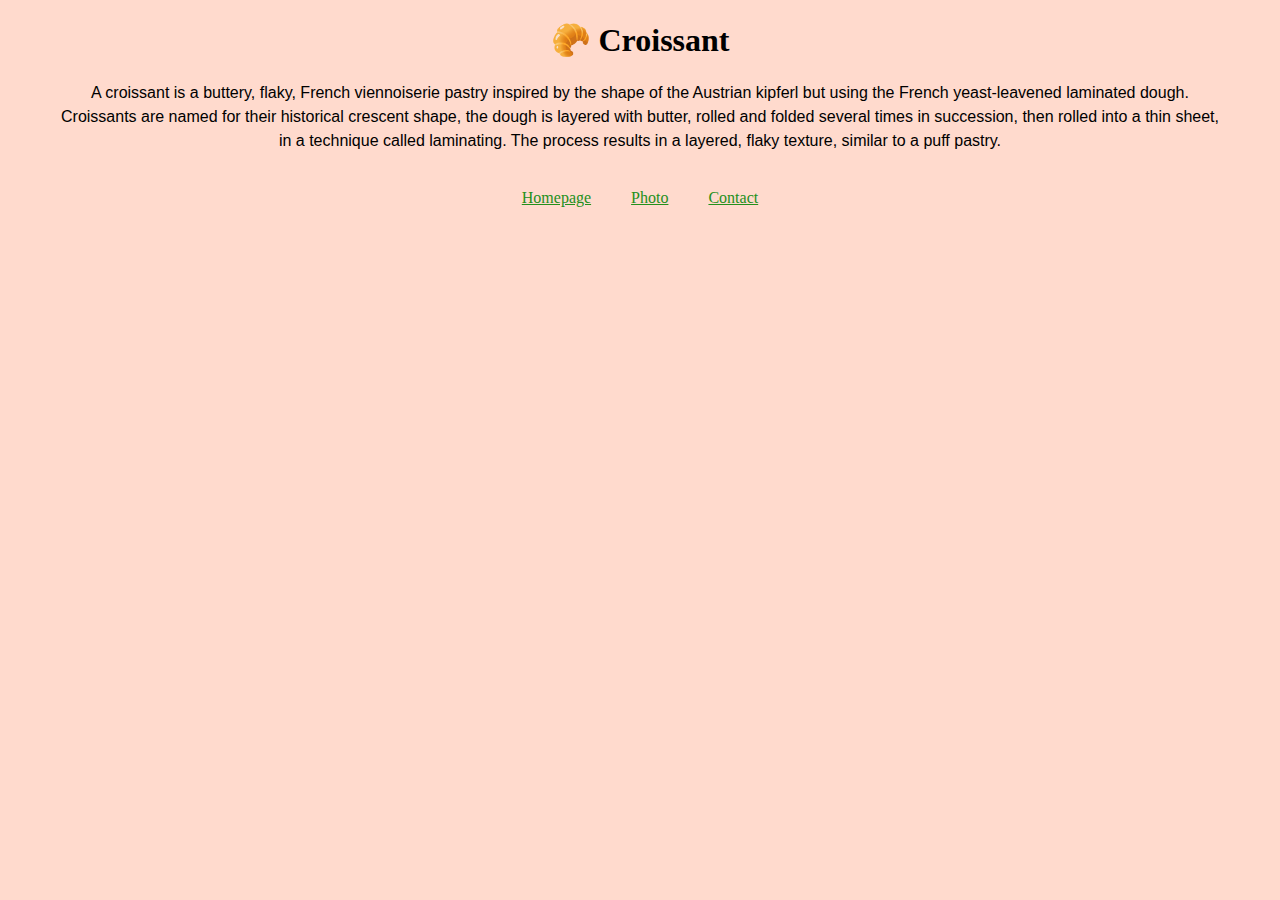
<file: index.html>
<!DOCTYPE html>
<html lang="en">
  <head>
    <meta charset="UTF-8" />
    <meta http-equiv="X-UA-Compatible" content="IE=edge" />
    <meta name="viewport" content="width=device-width, initial-scale=1.0" />
    <link rel="stylesheet" href="/css/styles.css" />
    <meta
      name="description"
      content="Perfect croissants - golden, crispy and fluffy at the same time!"
    />
    <title>The best croissants in Europe</title>
  </head>
  <body>
    <h1>🥐 Croissant</h1>
    <p>
      A croissant is a buttery, flaky, French viennoiserie pastry inspired by
      the shape of the Austrian kipferl but using the French yeast-leavened
      laminated dough. Croissants are named for their historical crescent shape,
      the dough is layered with butter, rolled and folded several times in
      succession, then rolled into a thin sheet, in a technique called
      laminating. The process results in a layered, flaky texture, similar to a
      puff pastry.
    </p>
    <div class="navigation">
      <a href="/" title="🏠">Homepage</a>
      <a href="/photo.html" title="🥐">Photo</a>
      <a href="/contact.html" title="📧">Contact</a>
    </div>
  </body>
</html>
</file>
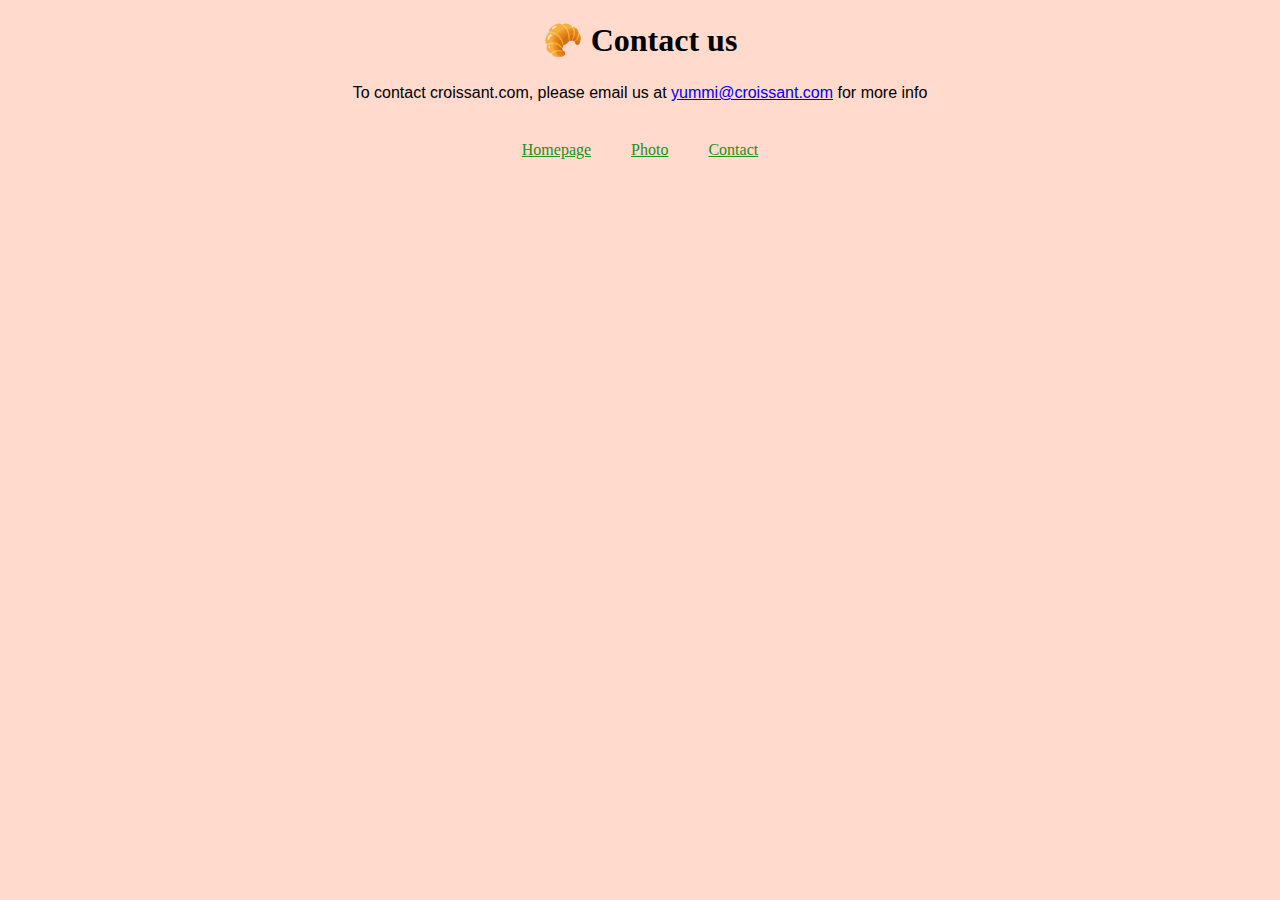
<file: contact.html>
<!DOCTYPE html>
<html lang="en">
  <head>
    <meta charset="UTF-8" />
    <meta http-equiv="X-UA-Compatible" content="IE=edge" />
    <meta name="viewport" content="width=device-width, initial-scale=1.0" />
    <link rel="stylesheet" href="/css/styles.css" />
    <title>Contact us</title>
  </head>
  <body>
    <h1>🥐 Contact us</h1>
    <p>
      To contact croissant.com, please email us at
      <a href="mailto:yummi@croissant.com">yummi@croissant.com</a> for more info
    </p>
    <div class="navigation">
      <a href="/">Homepage</a>
      <a href="/photo.html">Photo</a>
      <a href="/contact.html">Contact</a>
    </div>
  </body>
</html>
</file>
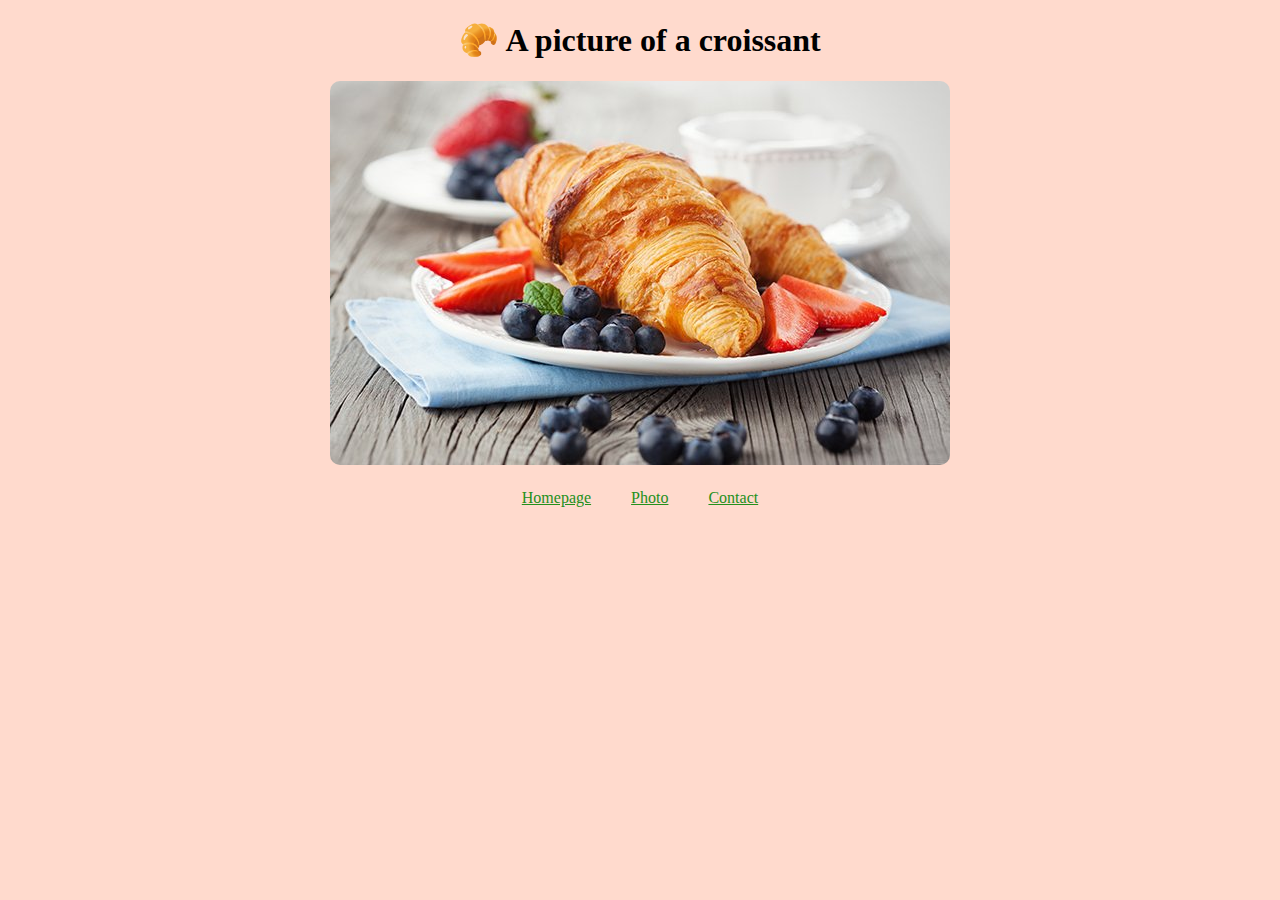
<file: photo.html>
<!DOCTYPE html>
<html lang="en">
  <head>
    <meta charset="UTF-8" />
    <meta http-equiv="X-UA-Compatible" content="IE=edge" />
    <meta name="viewport" content="width=device-width, initial-scale=1.0" />
    <link rel="stylesheet" href="/css/styles.css" />
    <title>Perfect croissant</title>
  </head>
  <body>
    <h1>🥐 A picture of a croissant</h1>
    <img src="/images/croissants.jpg" alt="Croissants" />
    <div class="navigation">
      <a href="/">Homepage</a>
      <a href="/photo.html">Photo</a>
      <a href="/contact.html">Contact</a>
    </div>
  </body>
</html>
</file>
<file: css/styles.css>
body {
  text-align: center;
  background: rgb(255, 218, 205);
  margin: 20px 60px;
}
p {
  line-height: 1.5;
  font-family: "Segoe UI", Tahoma, Geneva, Verdana, sans-serif;
}
.navigation {
  display: flex;
  justify-content: center;
}
.navigation a {
  margin: 20px;
  color: rgb(36, 144, 28);
}
img {
  border-radius: 10px;
  max-width: 100%;
  height: auto;
}
</file>
